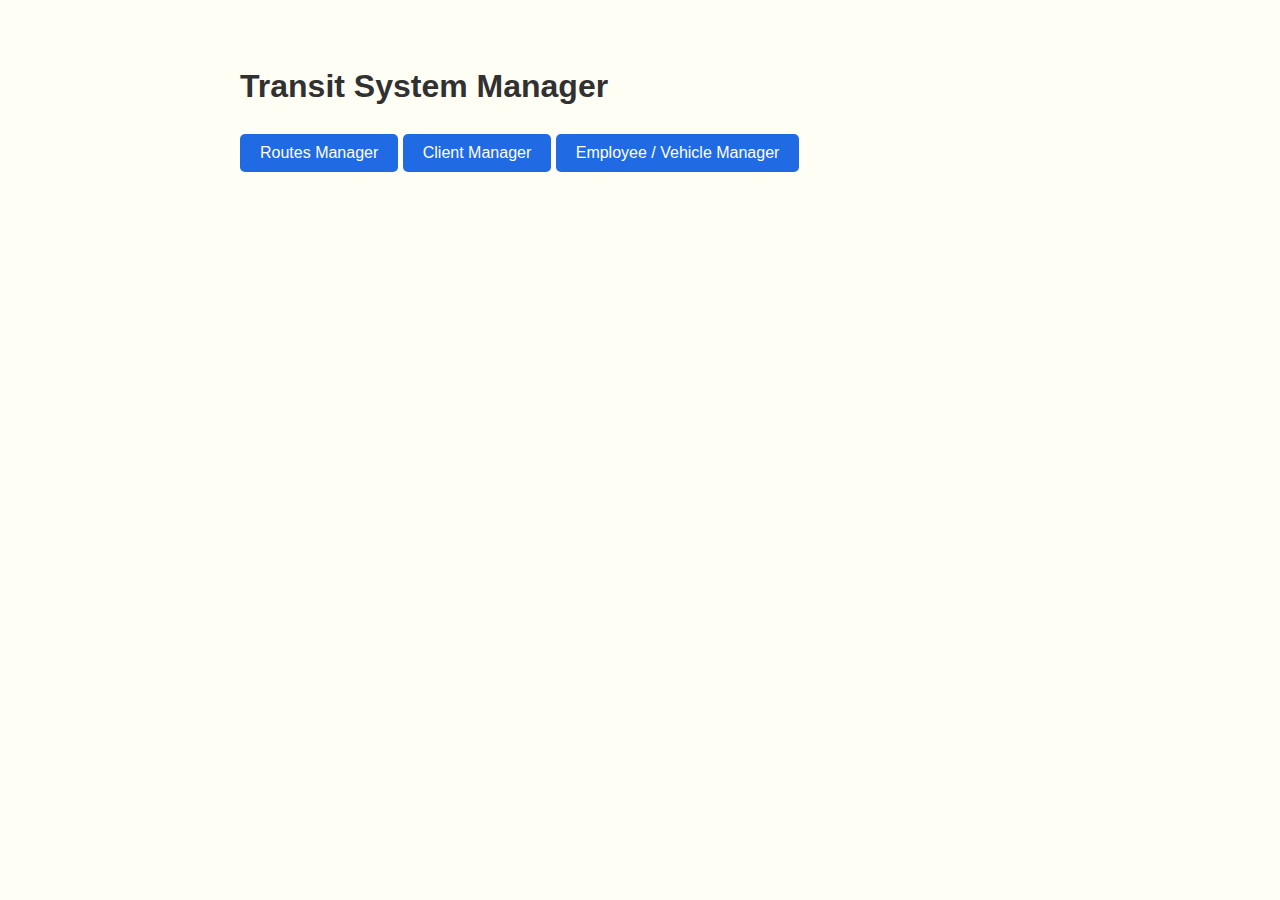
<file: public/index.html>
<!DOCTYPE html>
<html lang="en">
<head>
    <meta charset="UTF-8">
    <!-- This meta tag ensures that the website renders correctly across different device sizes, enhancing mobile responsiveness. -->
    <meta name="viewport" content="width=device-width, initial-scale=1.0">

    <!-- Link to the external CSS stylesheet. Uncomment if you wish to customize or add styling. -->
    <link rel="stylesheet" href="styles.css">  

    <title>Transit System Manager</title>
</head>
<body>
    <h1>Transit System Manager</h1>
    <button onclick="redirectRoute()">
        Routes Manager
    </button>

    <button onclick="redirectClient()">
        Client Manager
    </button>

    <button onclick="redirectEmployees()">
        Employee / Vehicle Manager
    </button>

    <!-- ===================================================================================== -->
    <!-- External JavaScript file that contains the functionality/logic for the operations above. -->
    <script src="scripts.js"></script>
</body>
</html>
</file>
<file: public/styles.css>
/* GLOBAL STYLES */
body {
    font-family: -apple-system, BlinkMacSystemFont, "Segoe UI", Roboto, "Helvetica Neue", Arial, sans-serif;
    padding: 40px;
    max-width: 800px;
    margin: auto;
    line-height: 1.6;
    background-color: #fffef5f9;
    color: #313131;
}

hr {
    border-top: 2px solid rgb(44, 51, 62);
    margin: auto;
}

/* TABLE STYLES */
table {
    width: 100%;
    border-collapse: collapse;
    background-color: #fff;
    box-shadow: 0 1px 12px rgba(0, 0, 0, 0.1);
    border-radius: 5px;
}

th, td {
    padding: 12px 15px;
    border-bottom: 1px solid #ddd;
}

th {
    background-color: #f2f2f2;
    font-weight: bold;
}

tr:last-child td {
    border-bottom: none;
}

tr:hover {
    background-color: #f5f5f5;
    cursor: pointer;
}

button {
    background-color: rgb(32, 107, 227);
    color: #fff;
    padding: 10px 20px;
    font-size: 16px;
    border: none;
    border-radius: 5px;
    cursor: pointer;
    transition: background-color 0.3s;
    outline: none;
}

button:hover {
    background-color: rgb(22, 87, 207);
}

button:active {
    background-color: rgb(12, 67, 187);
}

/* INPUT STYLES */
input, textarea {
    width: 100%;
    padding: 10px 15px;
    font-size: 16px;
    border: 1px solid #ccc;
    border-radius: 5px;
    background-color: #fff;
    color: #333;
    box-shadow: inset 0 1px 3px rgba(0, 0, 0, 0.1);
    margin-bottom: 10px;
}

input::placeholder, textarea::placeholder {
    color: #aaa;
}

/* OTHER STYLES */
.loading-gif {
    height: 1em;
    vertical-align: middle;
}

    select {
        width: 200px; /* Adjust width */
        height: auto; /* Let the height be defined by size attribute */
        font-size: 16px; /* Larger text for readability */
        padding: 3px; /* Add padding for better usability */
        border: 1px solid #ccc; /* Add border for clarity */
        border-radius: 4px; /* Optional: rounded corners */
    }

    select option {
        padding: 5px; /* Add padding to each option */
    }
</file>
